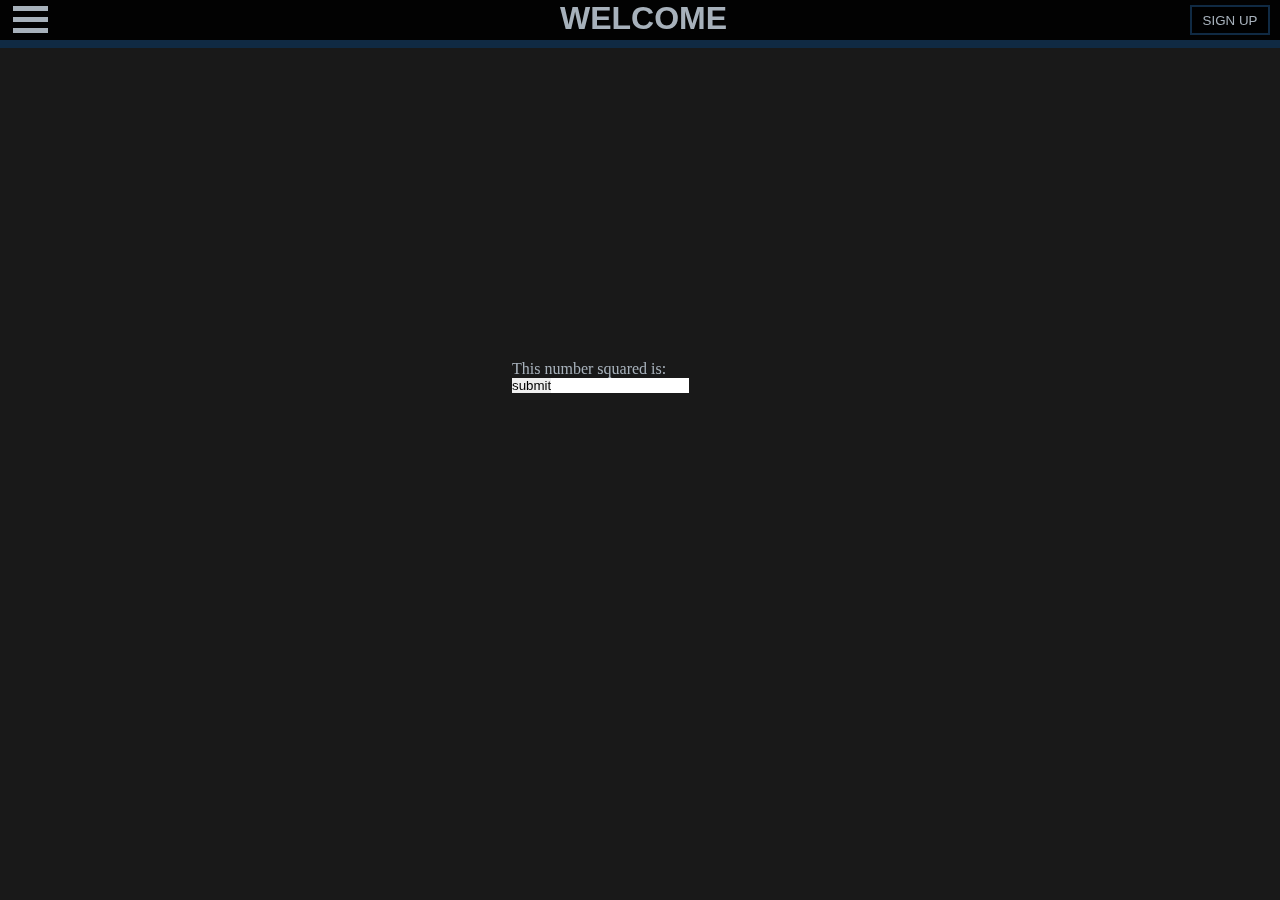
<file: index.html>
<!DOCTYPE html>
<html lang="en">
<head>
    <title id="title">Joe's Calculators</title>
    <meta charset="UTF-8">
    <meta name="viewport" content="width=device-width, initial-scale=1.0">
    <link rel="stylesheet" href="buildforhtml.css">
    <link rel="stylesheet" href="index.css">
</head>
<body>
    <div class="container">
        <header>
            <div class="nav-menu-container">
                <div class="menuicon">
                    <div class="bar1" id="1"></div>
                    <div class="bar2" id="2"></div>
                    <div class="bar3" id="3"></div>
                </div>
                <h1>WELCOME</h1>
                <button class="SUbutton">SIGN UP</button>
                <nav class="navbar">
                    <ul>
                        <li class="calc1"><a href="calc1.html">First Calculator</a></li>
                        <li class="calc2"><a href="calc2.html">Second Calculator</a></li>
                        <li class="calc3"><a href="calc3.html">Third Calculator</a></li>
                    </ul>
                </nav>
            </div>
        </header>
        <article>
            <form class="Calculator" action="#" method="post">
                <label>This number squared is:</label>
                <input type="number">
                <input type="submit" value="submit">
            </form>
        </article>
    </div>
    <fieldset class="hide" id="SIGNUP">
        <h1 id="SUMESS">SIGN UP!</h1>
        <form id="nameEmail">
            <label id="_name" for="name">Name: </label>
            <input type="text" id="name" name="username" placeholder="Please Enter Your Name">
            <label id="_email" for="email">Email: </label>
            <input type="email" id="email" name="user_email" placeholder="Please Enter Your Email">
            <input type="submit" id="button" value="ENTER">
        </form>
    </fieldset>
    <script src="https://ajax.googleapis.com/ajax/libs/jquery/3.5.1/jquery.min.js"></script>
    <script src="build.js"></script>
    <script src="index.js"></script>
</body>
</html>
</file>
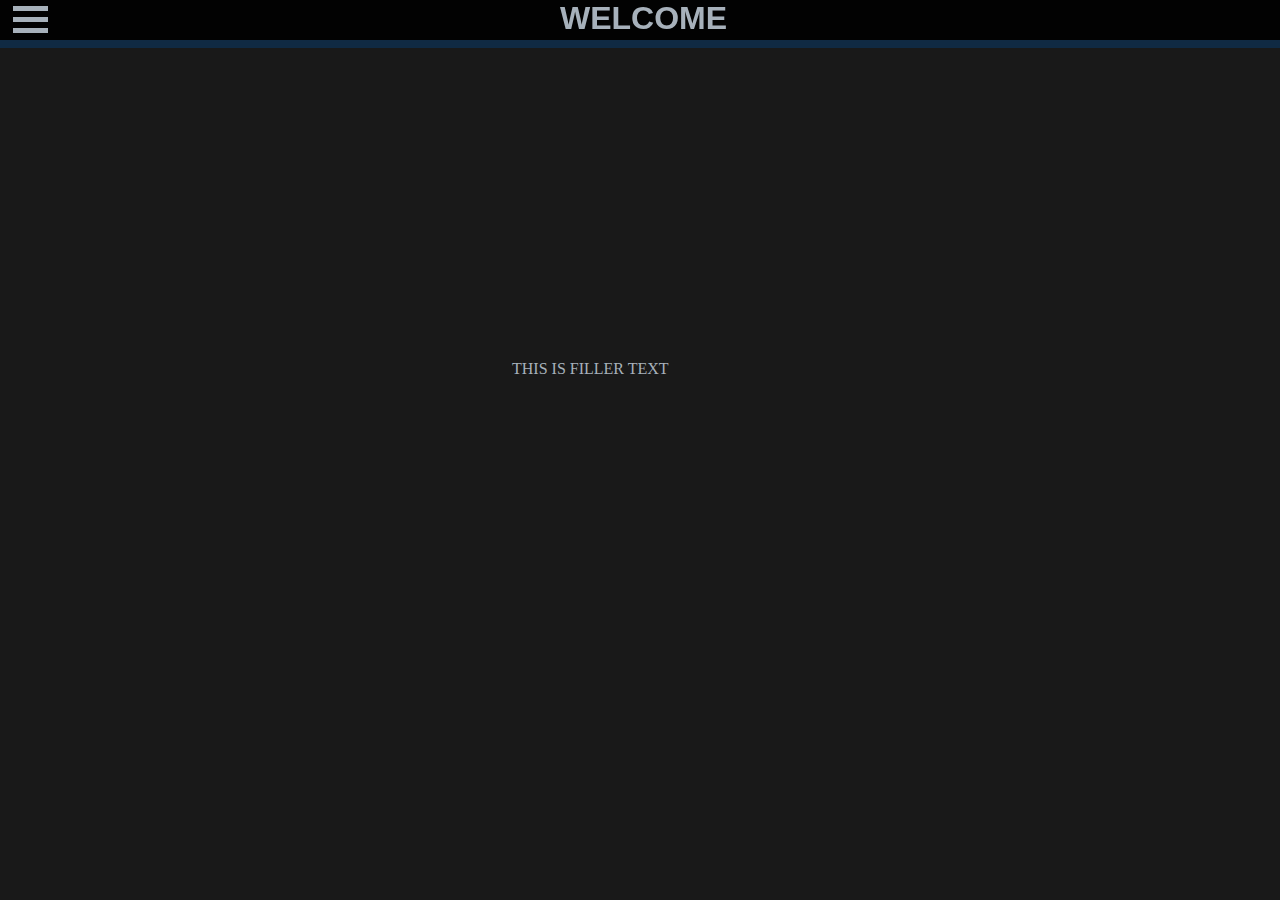
<file: calc2.html>
<!DOCTYPE html>
<html lang="en">
<head>
    <title id="title">Joe's Calculators</title>
    <meta charset="UTF-8">
    <meta name="viewport" content="width=device-width, initial-scale=1.0">
    <link rel="stylesheet" href="buildforhtml.css">
</head>
<body>
    <div class="container">
        <header>
            <div class="nav-menu-container">
                <div class="menuicon">
                    <div class="bar1" id="1"></div>
                    <div class="bar2" id="2"></div>
                    <div class="bar3" id="3"></div>
                </div>
                <h1>WELCOME</h1>
                <nav class="navbar">
                    <ul>
                        <li class="index"><a href="index.html">Home</a></li>
                        <li class="calc1"><a href="calc1.html">First Calculator</a></li>
                        <li class="calc3"><a href="calc3.html">Third Calculator</a></li>
                    </ul>
                </nav>
            </div>
        </header>
        <article>
            <p>
                THIS IS FILLER TEXT
            </p>
        </article>
    </div>
    <script src="https://ajax.googleapis.com/ajax/libs/jquery/3.5.1/jquery.min.js"></script>
    <script src="build.js"></script>
</body>
</html>
</file>
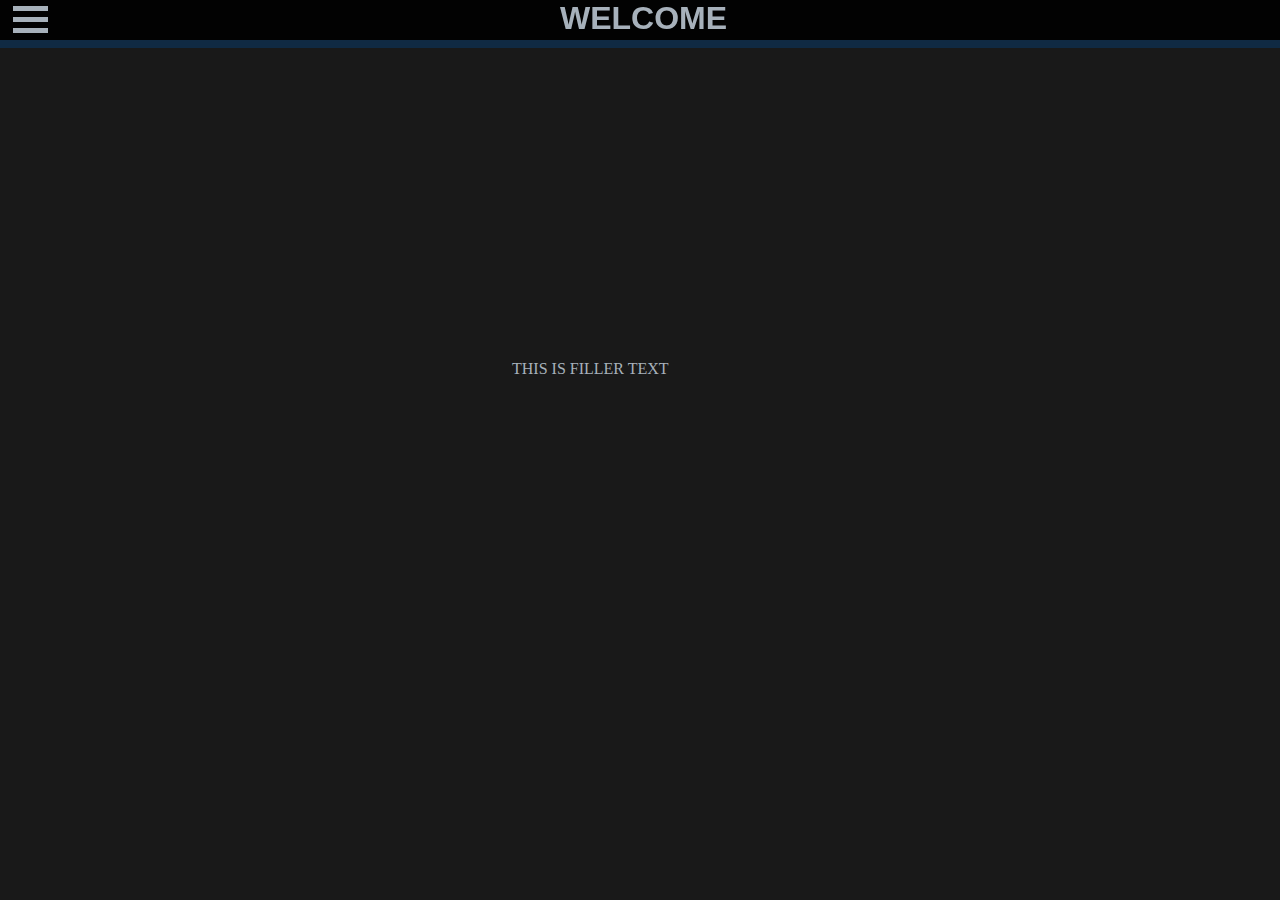
<file: calc3.html>
<!DOCTYPE html>
<html lang="en">
<head>
    <title id="title">Joe's Calculators</title>
    <meta charset="UTF-8">
    <meta name="viewport" content="width=device-width, initial-scale=1.0">
    <link rel="stylesheet" href="buildforhtml.css">
</head>
<body>
    <div class="container">
        <header>
            <div class="nav-menu-container">
                <div class="menuicon">
                    <div class="bar1" id="1"></div>
                    <div class="bar2" id="2"></div>
                    <div class="bar3" id="3"></div>
                </div>
                <h1>WELCOME</h1>
                <nav class="navbar">
                    <ul>
                        <li class="index"><a href="index.html">Home</a></li>
                        <li class="calc1"><a href="calc1.html">First Calculator</a></li>
                        <li class="calc2"><a href="calc2.html">Second Calculator</a></li>
                    </ul>
                </nav>
            </div>
        </header>
        <article>
            <p>
                THIS IS FILLER TEXT
            </p>
        </article>
    </div>
    <script src="https://ajax.googleapis.com/ajax/libs/jquery/3.5.1/jquery.min.js"></script>
    <script src="build.js"></script>
</body>
</html>
</file>
<file: buildforhtml.css>
/*vars for color*/
:root{
    --red: rgb(167, 177, 187);/*--red is for color*/
    --BGre: rgb(16, 42, 67);
    --VL: rgb(136, 153, 168);
}
*{/*reset styles */
    border: 0;
    padding: 0;
    margin: 0;
}
html{
    color: var(--red);
    background-color: rgba(0, 0, 0, 0.90);
}
header{
    border-bottom: 8px solid var(--BGre);
    border-right: 8px solid var(--BGre);
    height: 40px;
}
header h1{
    width: 80px;
    position: fixed;
    left: calc(100% / 2 - 80px);/*width of h1 element*/
}
div.menuicon{
    float: left;
    margin-left: 1%;
}
div.bar1, div.bar2, div.bar3{
    width: 35px;
    height: 5px;
    background-color: var(--red);
    margin: 6px 0;
}
header, nav{
    font-family: 'Segoe UI', Tahoma, Geneva, Verdana, sans-serif;
    background-color: rgba(0, 0, 0, 0.90);
    position: fixed;
    z-index: 1;
}
nav{
    top: 43px;
    left: 0;
}
header{
    top: 0;
    left: 0;
    width: 100%;
}
.navbar{
    border-right: 8px var(--BGre);
    border-bottom: 8px var(--BGre);
    border-left: 1px var(--BGre);
    border-style: ridge;
    width: 12.5%;
    color: var(--red);
}
ul{
    list-style-type: none;
}
li a{
    padding-left: 10%;
    padding-right: 12.5%;
    border: 2px solid var(--BGre);
    display: block;
    text-decoration: none;
    font-weight: 500;
}
li a:visited{
    color: var(--VL);
}
li a:hover{
    border-radius: 2em;
    font-style: italic;
    border: 3px solid var(--red);
}
/* learned from w3 school*/
@keyframes mymove1{
    100% {-webkit-transform: rotate(-45deg) translate(-9px, 6px);}
    100% {transform: rotate(-45deg) translate(-9px, 6px) ;}
}
@keyframes mymove3{
    100% {-webkit-transform: rotate(45deg) translate(-8px, -8px);}
    100% {transform: rotate(45deg) translate(-8px, -8px) ;}
}
@keyframes mymoveback1{
    0% {-webkit-transform: rotate(-45deg) translate(-9px, 6px);}
    0% {transform: rotate(-45deg) translate(-9px, 6px) ;}
    100% {-webkit-transform: rotate(0deg) translate(9px, -6px);}
    100% {transform: rotate(0deg) translate(0px, 0px) ;}
}
@keyframes mymoveback3{
    0% {-webkit-transform: rotate(45deg) translate(-8px, -8px);}
    0% {transform: rotate(45deg) translate(-8px, -8px) ;}
    100% {-webkit-transform: rotate(0deg) translate(0px, 0px);}
    100% {transform: rotate(0deg) translate(0px, 0px) ;}
}
.change .bar1 {
    animation-name: mymove1;
    animation-duration: 0.25s;
    animation-fill-mode: forwards;
}
.change .bar2 {
    opacity: 0;
}
.change .bar3 {
    animation-name: mymove3;
    animation-duration: 0.25s;
    animation-fill-mode: forwards;
}
.changeback .bar1{
    animation-name: mymoveback1;
    animation-duration: 0.25s;
    animation-fill-mode: forwards;
}
.changeback .bar3{
    animation-name: mymoveback3;
    animation-duration: 0.25s;
    animation-fill-mode: forwards;
}
article{
    position: absolute;
    left: 40%;
    top: 40%;
}
.Calculator label{
    display: block;
    top: 45%;
}
</file>
<file: index.css>
/*vars for color*/
:root{
    --red: rgb(167, 177, 187);
    --BGre: rgb(16, 42, 67);
}
*{/*reset styles */
    border: 0;
    padding: 0;
    margin: 0;
}
.SUbutton{
    position: fixed;
    left: calc(100% - 90px);
    top: calc(0% + 5px);
    width: 80px;
    height: 30px;
    background-color: rgba(0, 0, 0, 0.80);
    color: var(--red);
    border: 2px solid var(--BGre);
}
.SUbutton:active{
    transform: translateY(4px) translateX(4px);
}
.SUbutton:hover{
    border: 3px solid var(--BGre);
}
.hide{
    display: none;
}
.show{
    display: block;
}
fieldset, form, input{
    position: fixed;
}
fieldset{/*position*/
    top: calc(10% + 25px);
    left: calc(40%);
    display: block;
    width: 20%;
    height: 15em;
    background-color: var(--BGre);
}
fieldset{/*appearance*/
    border: 3px outset var(--BGre);
}
fieldset input{
    outline: none;
    border: 0.5px solid var(--BGre);
}
fieldset input:hover{
    border: 2px solid var(--BGre);
}
fieldset input:focus{
    border: 2px solid var(--BGre);
    overflow: auto;
}
fieldset h1{
    text-align: center;
    border-bottom: 1px dotted var(--BGre);
    font-weight: bold;
    font-size: 14pt;
}
#email, #_email, #_name, #name{
    position: fixed;
    width: 150px;
    overflow: auto;
    margin-left: calc(20% / 2 - 75px);
}
#_name{
    /*top:30%;*/
    top: calc(10% + 60px);
}
#name{
    top: calc(10% + 80px);
}
#_email{
    top: calc(10% + 100px);
}
#email{
    top: calc(10% + 120px);
}
#button{/*positioning*/
    min-width: 50px;
    width: 30px;
    left: calc(100% / 2 - 30px);
    top: calc(10% + 200px);
}
#button{/*appearance*/
    border: 2px solid var(--BGre);
    background-color: var(--red);
    color: white;
    box-shadow: 5px 5px var(--red);
}
#button:active{
    box-shadow: 1px 1px var(--red);
    transform: translateY(4px) translateX(4px);
}
</file>
